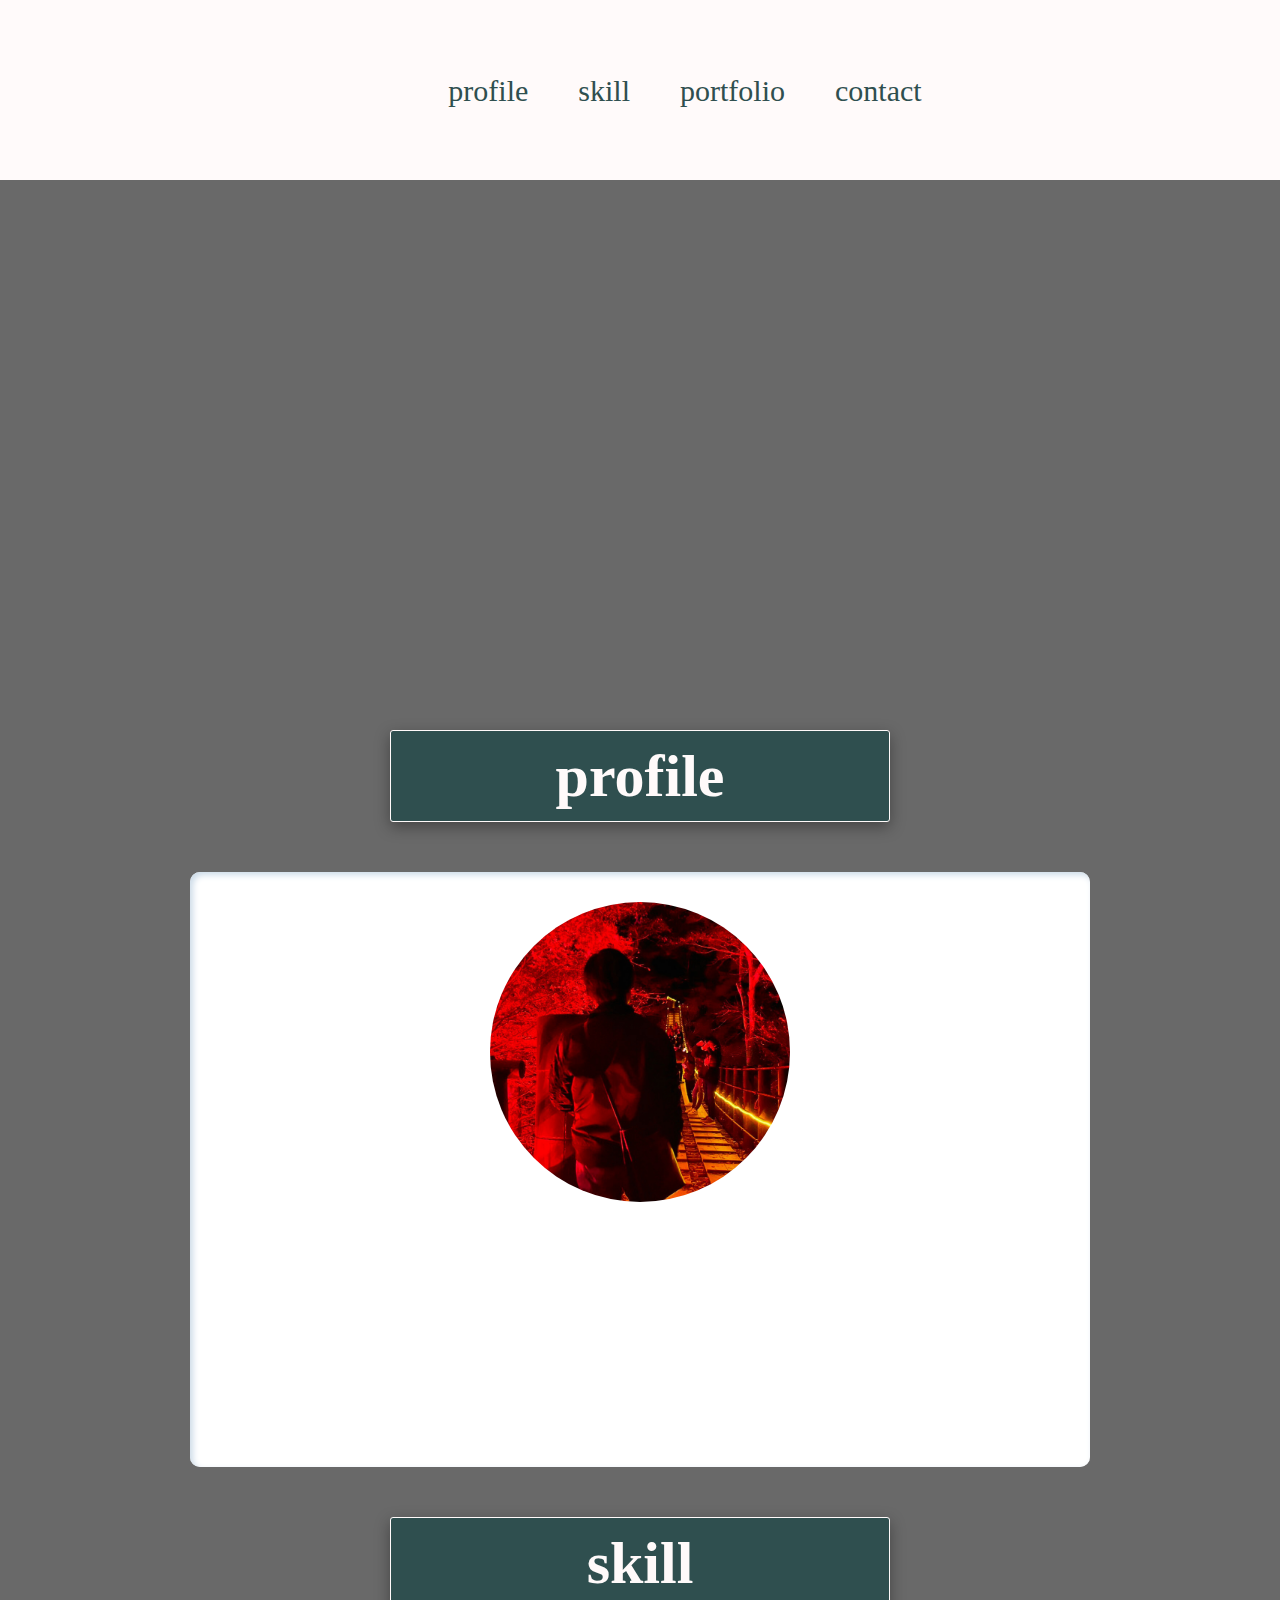
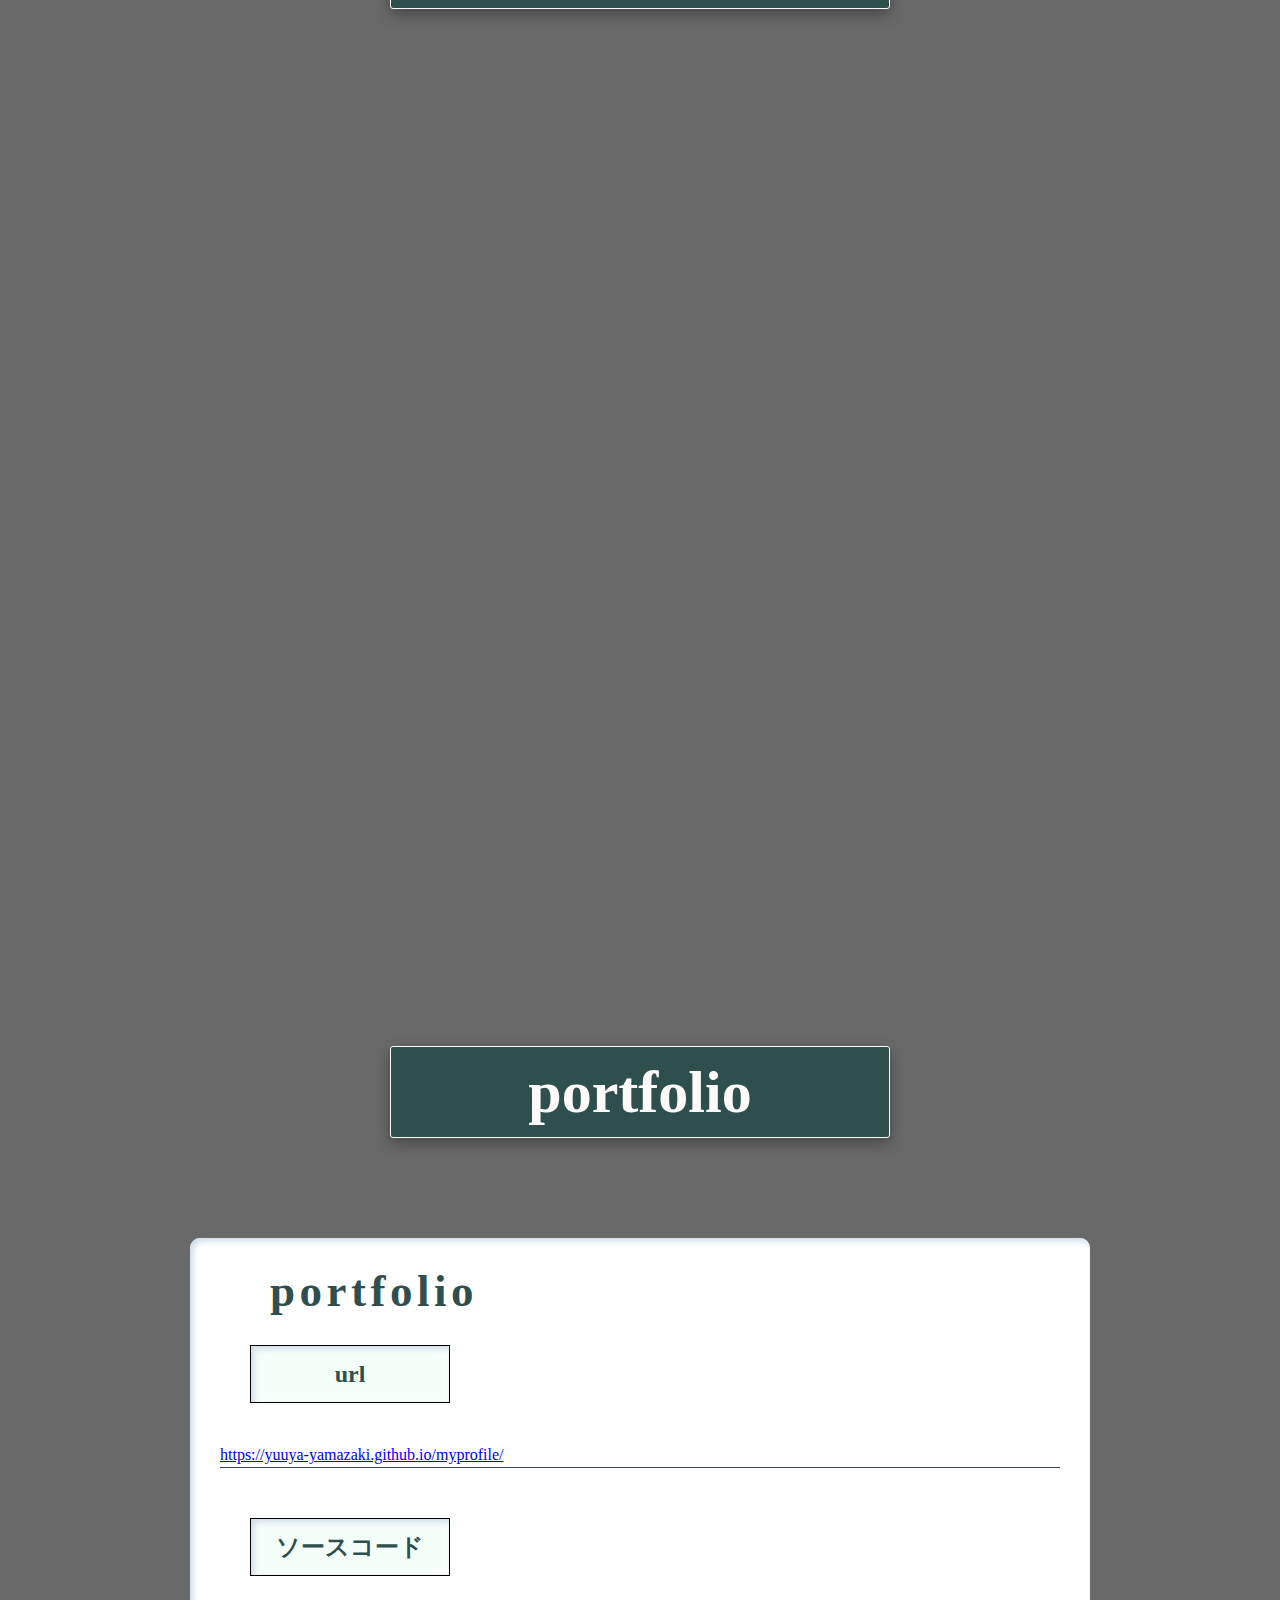
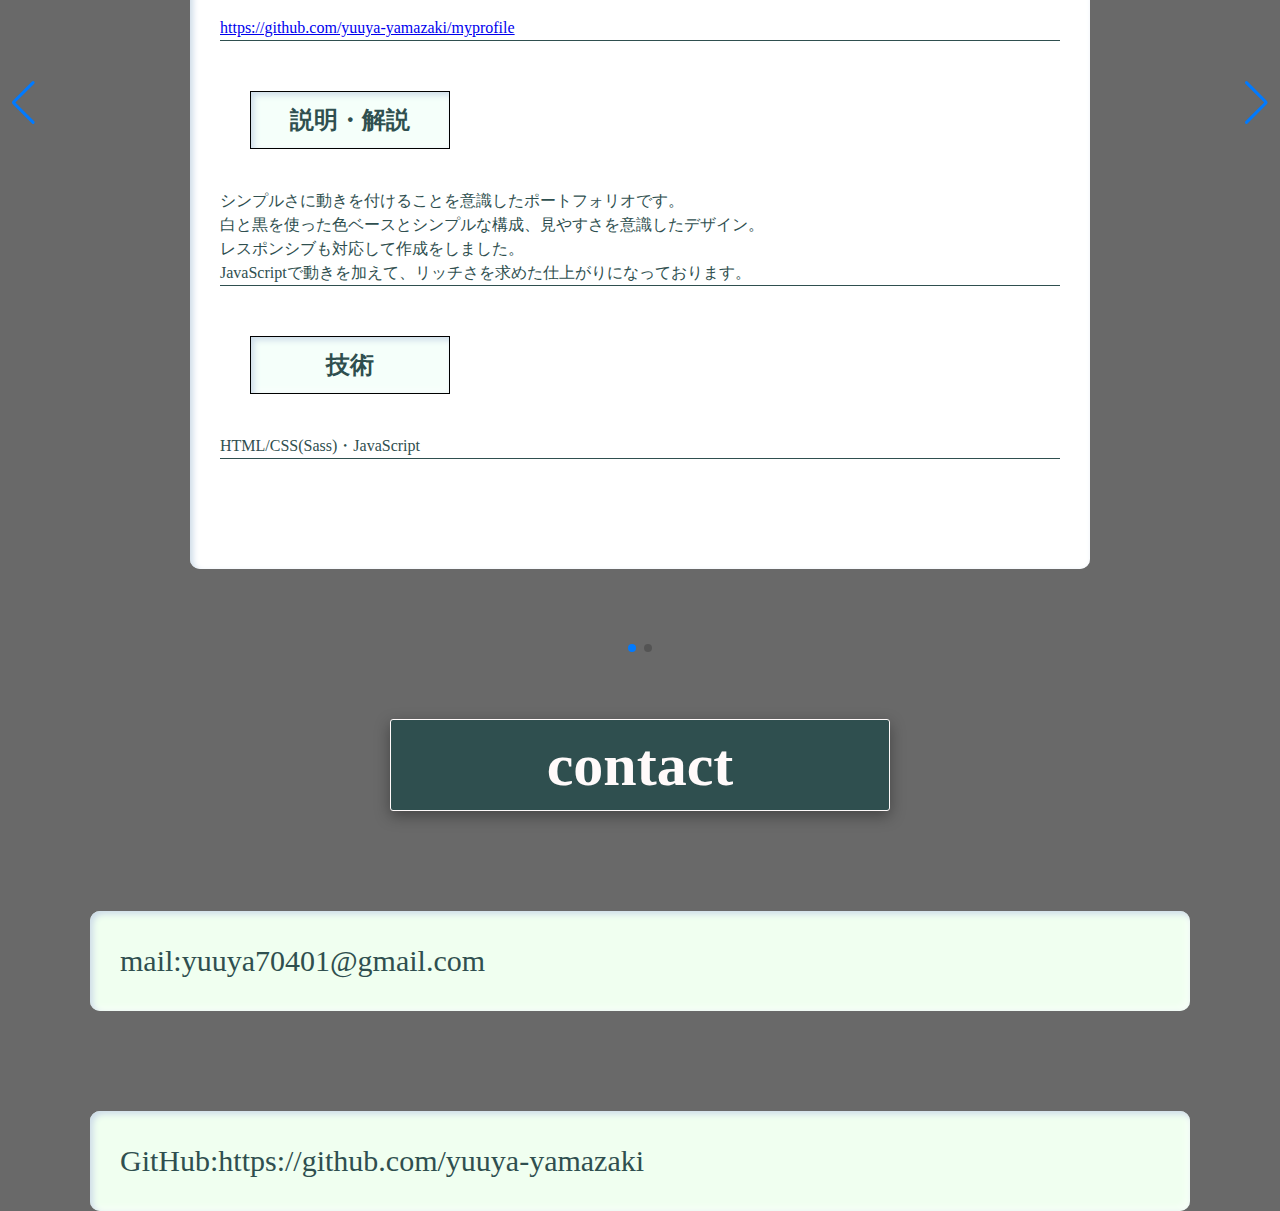
<file: index.html>
<!DOCTYPE html>
<html lang="en">
  <head>
    <meta charset="UTF-8" />
    <meta name="viewport" content="width=device-width, initial-scale=1.0" />
    <title>山﨑悠矢のポートフォリオサイト</title>
    <script src="scripts/vendors/pace.js"></script>
    <link rel="stylesheet" href="styles/loader.css" />
    <link rel="stylesheet" href="styles/vendors/css-reset.css" />
    <link rel="stylesheet" href="styles/vendors/swiper-bundle.min.css" />

    <link rel="stylesheet" href="styles/style.css" />
  </head>
  <body>
    <div id="global-container">
      <header class="header">
        <nav class="header__nav">
          <ul class="header__ul">
            <li class="header__li item"><a href="#profile">profile</a></li>
            <li class="header__li item"><a href="#skill">skill</a></li>
            <li class="header__li item"><a href="#portfolio">portfolio</a></li>
            <li class="header__li item"><a href="#contact">contact</a></li>
          </ul>
        </nav>
      </header>
      <!-- メイン画像 -->
      <div class="main-img__inner">
        <div class="main-img__item">
          <div class="cover-slide">
            <img class="main-img" src="images/main-img.png" />
          </div>
        </div>
      </div>
      <!-- プロフィール -->
      <section id="profile" class="profile">
        <div class="title">
          <h2>profile</h2>
        </div>
        <div class="profile__inner">
          <div class="profile__img">
            <img
              class="pro-img"
              src="images/pro-img.png"
              alt="自分の背景画像"
            />
          </div>
          <div class="profile__text appear up">
            <h2 class="profile__h2 item">山﨑悠矢</h2>
            <p class="profile__p item">
              1999年生まれ。コーヒーとカフェ巡りが趣味。<br />
              「自分だけの強い価値のある人材」になりたいと思い、<br />
              2023年6月からプログラミングを未経験から学習を開始。<br /><br />

              今はHTML/CSS、JavaScript、Pythonを学習中。
            </p>
          </div>
        </div>
      </section>
      <!-- スキル -->
      <section id="skill" class="skill">
        <div class="title">
          <h2>skill</h2>
        </div>
        <!-- flex対応 -->
        <div class="skill__inner">
          <div class="skill__box appear right">
            <div class="skill__item item">
              <h3 class="skill__h3">HTML/CSS</h3>
              <p class="skill__p">基本的な骨組みからレスポンシブ対応まで可能</p>
            </div>
          </div>
          <div class="skill__box appear left">
            <div class="skill__item item">
              <h3 class="skill__h3">Sass(scss)</h3>
              <p class="skill__p">
                cssの簡略化・変数・for文・外部ファイルの読み込みが可能
              </p>
            </div>
          </div>
          <div class="skill__box appear right">
            <div class="skill__item item">
              <h3 class="skill__h3">JavaScript</h3>
              <p class="skill__p">サイトに動的な動きをつけることができる</p>
            </div>
          </div>
          <div class="skill__box appear left">
            <div class="skill__item item">
              <h3 class="skill__h3">Python</h3>
              <p class="skill__p">
                基本構文を使える。 オブジェクト思考の概要を理解している
              </p>
            </div>
          </div>
          <div class="skill__box appear right">
            <div class="skill__item item">
              <h3 class="skill__h3">フレームワーク</h3>
              <h4 class="skill__h4">jQuery</h4>
              <p class="skill__p">
                動きにあわせたアニメーションを作ることができる
              </p>
              <h4 class="skill__h4">Django</h4>
              <p class="skill__p">静的・動的Webサイトを作ることができる</p>
            </div>
          </div>
        </div>
      </section>
      <!-- ポートフォリオ -->
      <section id="portfolio" class="portfolio">
        <div class="title">
          <h2>portfolio</h2>
        </div>
        <!-- スライダーアクション -->
        <!-- Slider main container -->
        <div class="swiper">
          <!-- １作目 -->
          <div class="swiper-wrapper">
            <!-- Slides -->
            <div class="swiper-slide">
              <div class="portfolio__inner">
                <div class="portfolio__title">
                  <h2 class="portfolio__h2">portfolio</h2>
                </div>
                <div class="portfolio__box">
                  <h3 class="portfolio__h3">url</h3>
                  <p class="portfolio__p">
                    <a href="https://yuuya-yamazaki.github.io/myprofile/">
                      https://yuuya-yamazaki.github.io/myprofile/</a
                    >
                  </p>
                </div>
                <div class="portfolio__box">
                  <h3 class="portfolio__h3">ソースコード</h3>
                  <p class="portfolio__p">
                    <a href="https://github.com/yuuya-yamazaki/myprofile">
                      https://github.com/yuuya-yamazaki/myprofile</a
                    >
                  </p>
                </div>
                <div class="portfolio__box">
                  <h3 class="portfolio__h3">説明・解説</h3>
                  <p class="portfolio__p">
                    シンプルさに動きを付けることを意識したポートフォリオです。<br />
                    白と黒を使った色ベースとシンプルな構成、見やすさを意識したデザイン。<br />
                    レスポンシブも対応して作成をしました。<br />
                    JavaScriptで動きを加えて、リッチさを求めた仕上がりになっております。
                  </p>
                </div>
                <div class="portfolio__box">
                  <h3 class="portfolio__h3">技術</h3>
                  <p class="portfolio__p">HTML/CSS(Sass)・JavaScript</p>
                </div>
              </div>
            </div>
            <!-- 2作目 -->
            <div class="swiper-slide">
              <div class="portfolio__inner">
                <div class="portfolio__title">
                  <h2 class="portfolio__h2">デモサイト</h2>
                </div>
                <div class="portfolio__box">
                  <h3 class="portfolio__h3">url</h3>
                  <p class="portfolio__p">
                    <a href="https://yuuya-yamazaki.github.io/site-demo/">
                      https://yuuya-yamazaki.github.io/site-demo/</a
                    >
                  </p>
                </div>
                <div class="portfolio__box">
                  <h3 class="portfolio__h3">ソースコード</h3>
                  <p class="portfolio__p">
                    <a href="https://github.com/yuuya-yamazaki/site-demo">
                      https://github.com/yuuya-yamazaki/site-demo</a
                    >
                  </p>
                </div>
                <div class="portfolio__box">
                  <h3 class="portfolio__h3">説明・解説</h3>
                  <p class="portfolio__p">
                    学習したudemyのWebサイトから一から作成をしました。<br />
                    おおよその変更点はありませんが、スライダー画面やハンバーガーメニューなど動きのあるデザインを意識しました。<br />
                    参考サイトはこちら→<a
                      href="https://www.udemy.com/course/front-dev-tutorial/"
                      >https://www.udemy.com/course/front-dev-tutorial/</a
                    >
                  </p>
                </div>
                <div class="portfolio__box">
                  <h3 class="portfolio__h3">技術</h3>
                  <p class="portfolio__p">HTML/CSS(Sass)・JavaScript</p>
                </div>
              </div>
            </div>
          </div>
          <!-- If we need pagination -->
          <div class="swiper-pagination"></div>

          <!-- If we need navigation buttons -->
          <div class="swiper-button-prev"></div>
          <div class="swiper-button-next"></div>
        </div>
      </section>
      <section id="contact" class="contact">
        <div class="contact">
          <div class="title">
            <h2>contact</h2>
          </div>
          <div class="contact__inner">
            <div class="contact__mail">
              <p>mail:yuuya70401@gmail.com</p>
            </div>
          </div>
          <div class="contact__inner">
            <div class="contact__GitHub">
              <p>GitHub:https://github.com/yuuya-yamazaki</p>
            </div>
          </div>
        </div>
      </section>
    </div>

    <script src="scripts/vendors/swiper-bundle.min.js"></script>
    <script src="scripts/libs/hero-slider.js"></script>

    <script src="scripts/vendors/scroll-polyfill.js"></script>
    <script src="scripts/libs/scroll.js"></script>

    <script src="scripts/main.js"></script>
  </body>
</html>
</file>
<file: styles/loader.css>
.pace-done #global-container {
  transition: opacity 1s;
  opacity: 1;
}

#global-container {
  opacity: 0;
}

.pace {
  z-index: 2000;
  position: fixed;
  margin: auto;
  top: 0;
  left: 0;
  right: 0;
  bottom: 0;
  width: 100px;
  height: 100px;
}

.pace .pace-progress {
  transform: none !important;
  text-align: center;
}

.pace .pace-progress::after {
  content: attr(data-progress-text);
  display: block;
  font-weight: 100;
  font-size: 2em;
  font-family: "Helvetica Neue", "Yu Gothic", "Meiryo", sans-serif;
  color: #FFFFFF;
}

.pace.pace-inactive {
  display: none;
}

.pace-progress-inner {
  width: 60px;
  height: 60px;
  background-color: #98FB98;
  margin: 0 auto;
  animation-name: sk-rotateplane;
  animation-duration: 1.2s;
  animation-timing-function: ease-in-out;
  animation-delay: 0s;
  animation-iteration-count: infinite;
  animation-direction: normal;
  animation-fill-mode: forwards;
}

@keyframes sk-rotateplane {
  0% {
    transform: perspective(120px) rotateX(0deg) rotateY(0deg);
  }
  50% {
    transform: perspective(120px) rotateX(-180deg) rotateY(0deg);
  }
  100% {
    transform: perspective(120px) rotateX(-180deg) rotateY(-180deg);
  }
}/*# sourceMappingURL=loader.css.map */
</file>
<file: styles/style.css>
.header {
  background-color: #FFFAFA;
  width: 100%;
  padding: 50px;
}
.header__nav {
  display: flex;
  justify-content: space-evenly;
  height: 80px;
  width: 100%;
}
.header__ul {
  display: flex;
  align-items: center;
  list-style: none;
}
.header__li {
  margin: 10px;
  margin-left: 50px;
  margin-right: 0;
}
@media (width <= 768px) {
  .header__li {
    margin-right: 30px;
    margin-left: 0px;
  }
}
.header__li > a {
  display: block;
  list-style: none;
  text-decoration: none;
  font-size: 30px;
  color: #2F4F4F;
}

.appear.up .item {
  transform: translateY(20px);
}

.appear.down .item {
  transform: translateY(-20px);
}

.appear.left .item {
  transform: translateX(30px);
}

.appear.right .item {
  transform: translateX(-30px);
}

.appear .item {
  transition: all 0.8s;
  opacity: 0;
}
.appear.inview .item {
  opacity: 1;
  transform: none;
}
.appear.inview .item:nth-child(1) {
  transition-delay: 0.1s;
}
.appear.inview .item:nth-child(2) {
  transition-delay: 0.2s;
}
.appear.inview .item:nth-child(3) {
  transition-delay: 0.3s;
}
.appear.inview .item:nth-child(4) {
  transition-delay: 0.4s;
}
.appear.inview .item:nth-child(5) {
  transition-delay: 0.5s;
}
.appear.inview .item:nth-child(6) {
  transition-delay: 0.6s;
}
.appear.inview .item:nth-child(7) {
  transition-delay: 0.7s;
}
.appear.inview .item:nth-child(8) {
  transition-delay: 0.8s;
}
.appear.inview .item:nth-child(9) {
  transition-delay: 0.9s;
}
.appear.inview .item:nth-child(10) {
  transition-delay: 1s;
}

.profile {
  margin-bottom: 50px;
}
@media (width <= 768px) {
  .profile {
    margin-bottom: 100px;
  }
}
.profile__inner {
  background-color: #ffffff;
  max-width: 900px;
  margin: 0 auto;
  border-radius: 10px;
  box-shadow: rgb(204, 219, 232) 3px 3px 6px 0px inset, rgba(255, 255, 255, 0.5) -3px -3px 6px 1px inset;
}
@media (width <= 768px) {
  .profile__inner {
    margin-left: 50px;
    margin-right: 50px;
  }
}
.profile__img {
  text-align: center;
  margin-top: 50px;
  margin-bottom: 50px;
  padding-top: 30px;
}
.profile__h2 {
  font-size: 30px;
  margin-left: 70px;
  color: #2F4F4F;
  margin-top: 20px;
  margin-bottom: 20px;
}
.profile__p {
  font-size: 16px;
  margin-left: 100px;
  color: #2F4F4F;
  padding-bottom: 30px;
}

.pro-img {
  -o-object-fit: cover;
     object-fit: cover;
  width: 300px;
  height: 300px;
  max-width: 900px;
  text-align: center;
  margin: 0 auto;
  border-radius: 50%;
}

.skill {
  margin-bottom: 50px;
}
.skill__inner {
  max-width: 1100px;
  margin: 0 auto;
  display: flex;
  flex-wrap: wrap;
  justify-content: space-between;
  margin-top: 100px;
}
@media (width <= 768px) {
  .skill__inner {
    justify-content: center;
  }
}
.skill__item {
  background-color: #ffffff;
  border-radius: 10px;
  box-shadow: rgb(204, 219, 232) 3px 3px 6px 0px inset, rgba(255, 255, 255, 0.5) -3px -3px 6px 1px inset;
  padding: 30px;
  margin-bottom: 50px;
  width: 400px;
}
@media (width <= 768px) {
  .skill__item {
    margin-bottom: 100px;
  }
}
.skill__h3 {
  text-align: center;
  padding-bottom: 20px;
  color: #2F4F4F;
  font-size: 25px;
}
.skill__h4 {
  color: #2F4F4F;
  font-size: 20px;
  border-bottom: black solid 1px;
  padding-bottom: 2px;
  margin-bottom: 15px;
}
.skill__p {
  font-size: 16px;
  margin-left: 10px;
  color: #2F4F4F;
  padding-bottom: 30px;
}

.cover-slide {
  position: relative;
  overflow: hidden;
  margin-bottom: 80vh;
}
.cover-slide::after {
  content: "";
  position: absolute;
  z-index: 2;
  top: 0;
  left: 0;
  right: 0;
  bottom: 0;
  background-color: #696969;
  opacity: 0;
}
.cover-slide.inview::after {
  opacity: 1;
  animation-name: kf-cover-slide;
  animation-duration: 2.5s;
  animation-timing-function: ease-in-out;
  animation-delay: 0s;
  animation-iteration-count: 1;
  animation-direction: normal;
  animation-fill-mode: forwards;
}

@keyframes kf-cover-slide {
  0% {
    transform-origin: left;
    transform: scaleX(0);
  }
  50% {
    transform-origin: left;
    transform: scaleX(1);
  }
  50.1% {
    transform-origin: right;
    transform: scaleX(1);
  }
  100% {
    transform-origin: right;
    transform: scaleX(0);
  }
}
.portfolio {
  margin-bottom: 50px;
}
.portfolio__inner {
  background-color: #ffffff;
  max-width: 900px;
  margin: 100px auto;
  padding: 0 30px 60px 30px;
  border-radius: 10px;
  box-shadow: rgb(204, 219, 232) 3px 3px 6px 0px inset, rgba(255, 255, 255, 0.5) -3px -3px 6px 1px inset;
}
@media (width <= 768px) {
  .portfolio__inner {
    max-width: 700px;
    margin-left: 80px;
    margin-right: 80px;
  }
}
.portfolio__title {
  font-size: 30px;
  margin-left: 50px;
  color: #2F4F4F;
  margin-top: 20px;
  margin-bottom: 20px;
  padding-top: 20px;
}
.portfolio__box {
  margin-bottom: 50px;
}
.portfolio__h2 {
  letter-spacing: 0.1em;
}
.portfolio__h3 {
  margin-bottom: 20px;
  margin-left: 30px;
  font-size: 24px;
  border: 1px solid black;
  padding: 10px;
  text-align: center;
  display: inline-block;
  width: 200px;
  background-color: #F5FFFA;
  color: #2F4F4F;
  box-shadow: rgb(204, 219, 232) 3px 3px 6px 0px inset, rgba(255, 255, 255, 0.5) -3px -3px 6px 1px inset;
}
.portfolio__p {
  font-size: 16px;
  margin-top: 20px;
  margin-bottom: 20px;
  color: #2F4F4F;
  border-bottom: #2F4F4F 1px solid;
}

.contact {
  height: 200px;
}
.contact__inner {
  background-color: #F0FFF0;
  max-width: 1100px;
  margin: 100px auto 100px;
  padding: 0 30px 60px 30px;
  height: 100px;
  border-radius: 10px;
  box-shadow: rgb(204, 219, 232) 3px 3px 6px 0px inset, rgba(255, 255, 255, 0.5) -3px -3px 6px 1px inset;
}
@media (width <= 768px) {
  .contact__inner {
    margin-left: 80px;
    margin-right: 80px;
  }
}
.contact p {
  font-size: 30px;
  color: #2F4F4F;
  line-height: 100px;
}

body {
  background-color: #696969;
}

.main-img__inner {
  height: 450px;
  margin-bottom: 100px;
}

.main-img {
  -o-object-fit: cover;
     object-fit: cover;
  width: 100%;
  height: 100%;
  max-width: 900px;
  text-align: center;
  margin: 0 auto;
  z-index: 5;
}

.title {
  font-size: 40px;
  text-align: center;
  border: solid 1px;
  margin: 0 auto;
  max-width: 500px;
  background-color: #2F4F4F;
  color: #FFFAFA;
  border-radius: 3px;
  box-shadow: 0px 5px 15px 0px rgba(0, 0, 0, 0.35);
}/*# sourceMappingURL=style.css.map */
</file>
